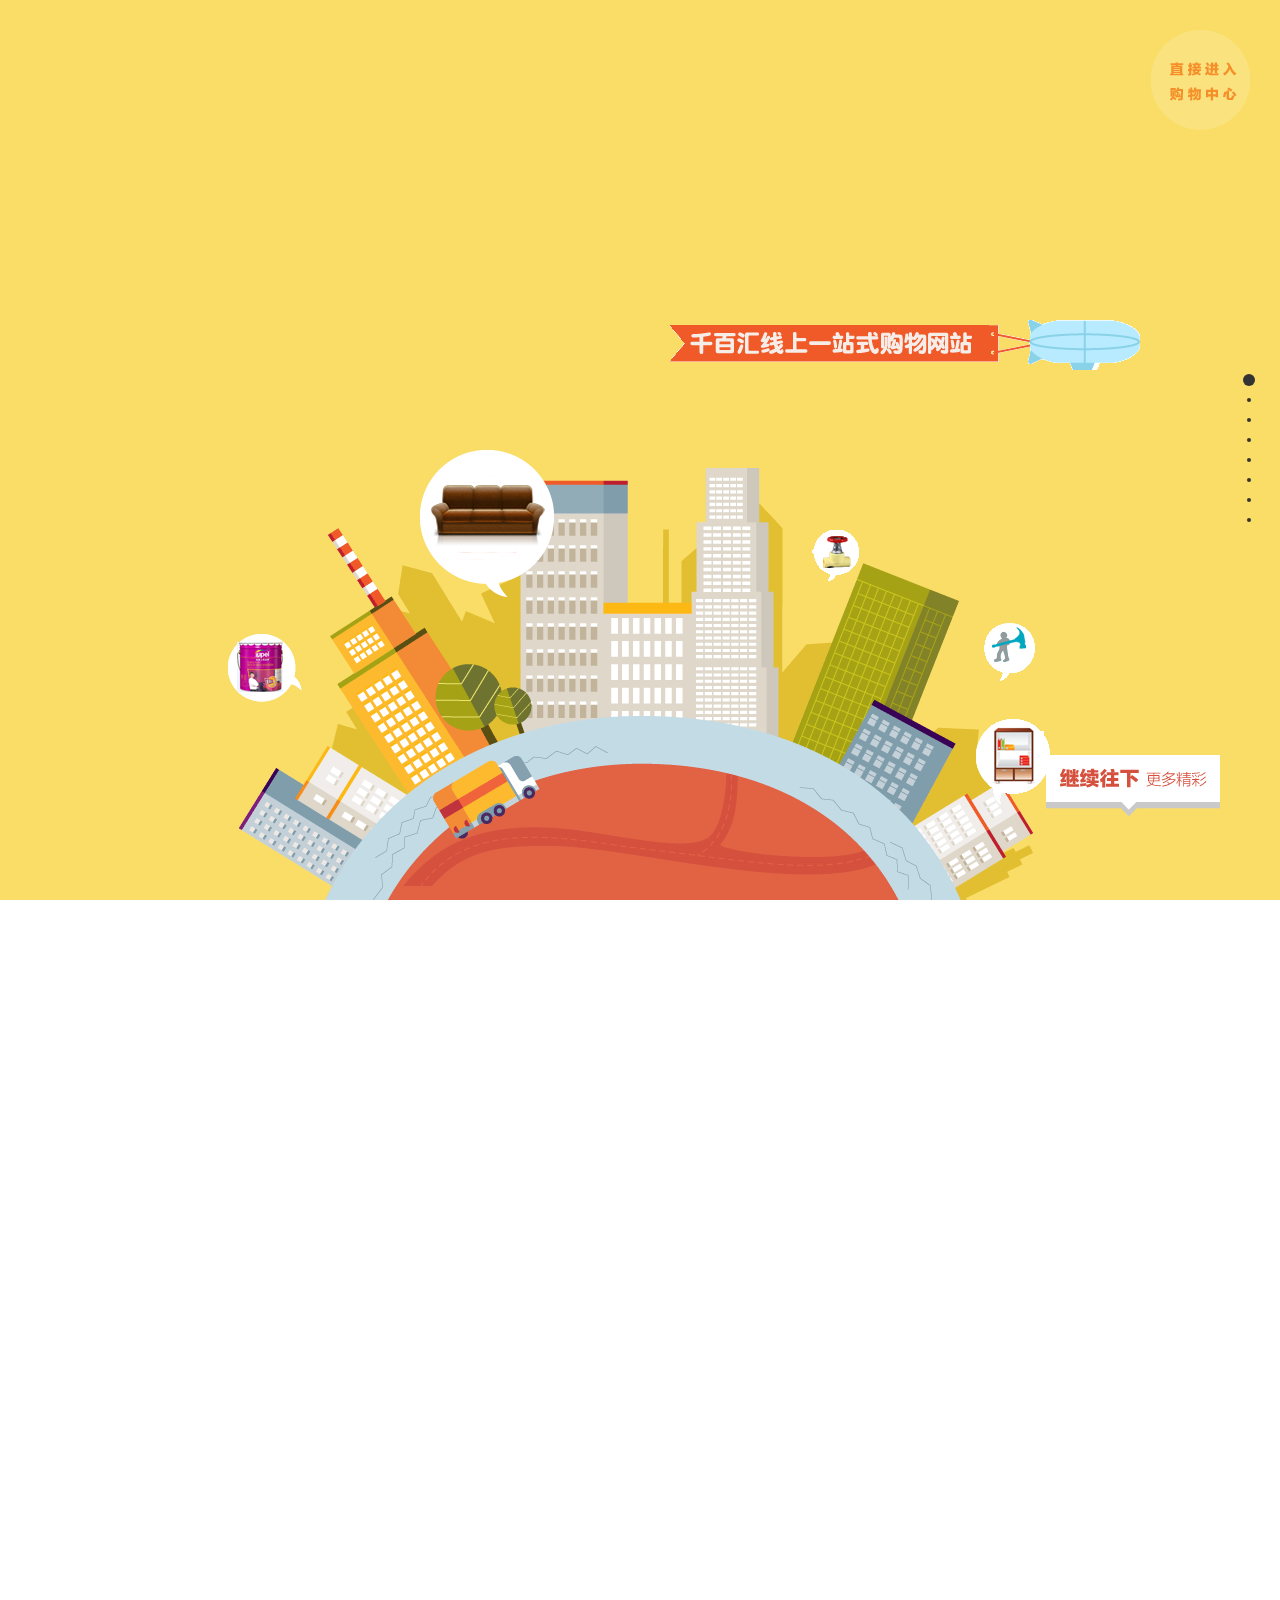
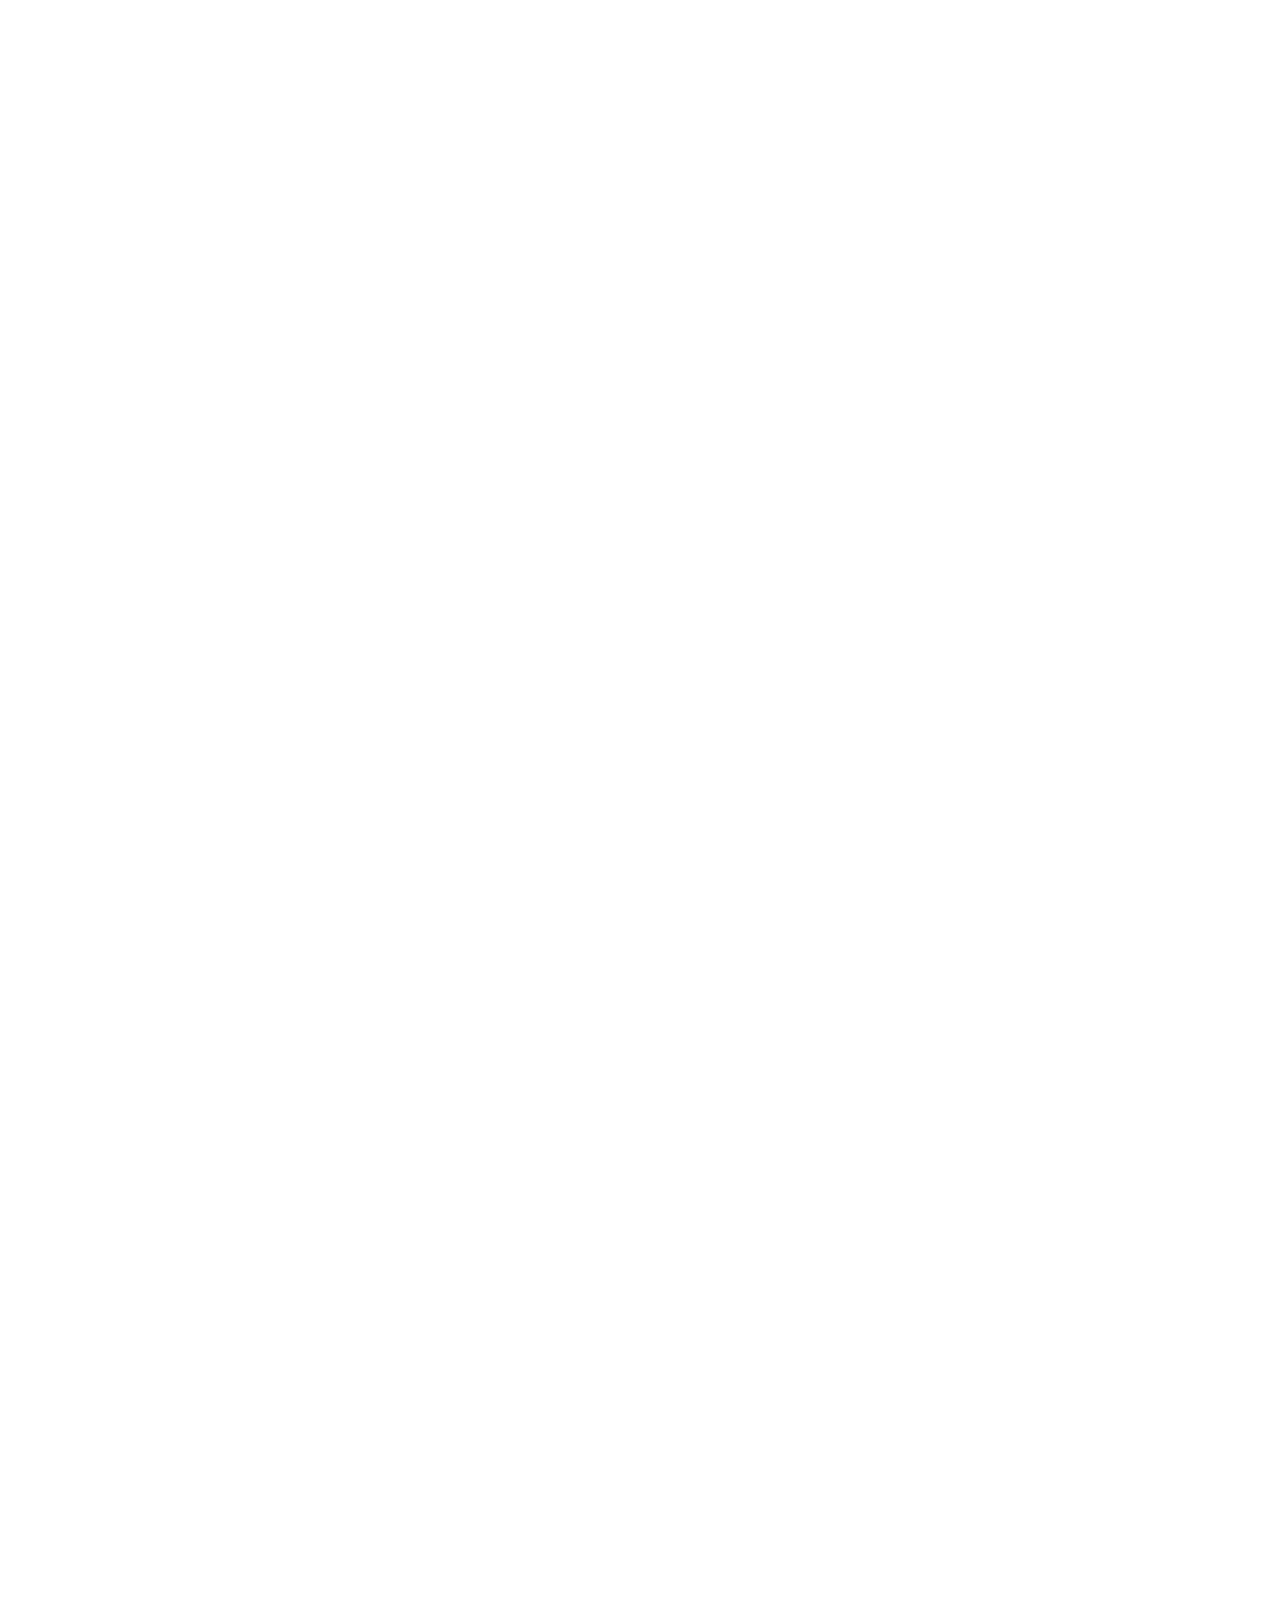
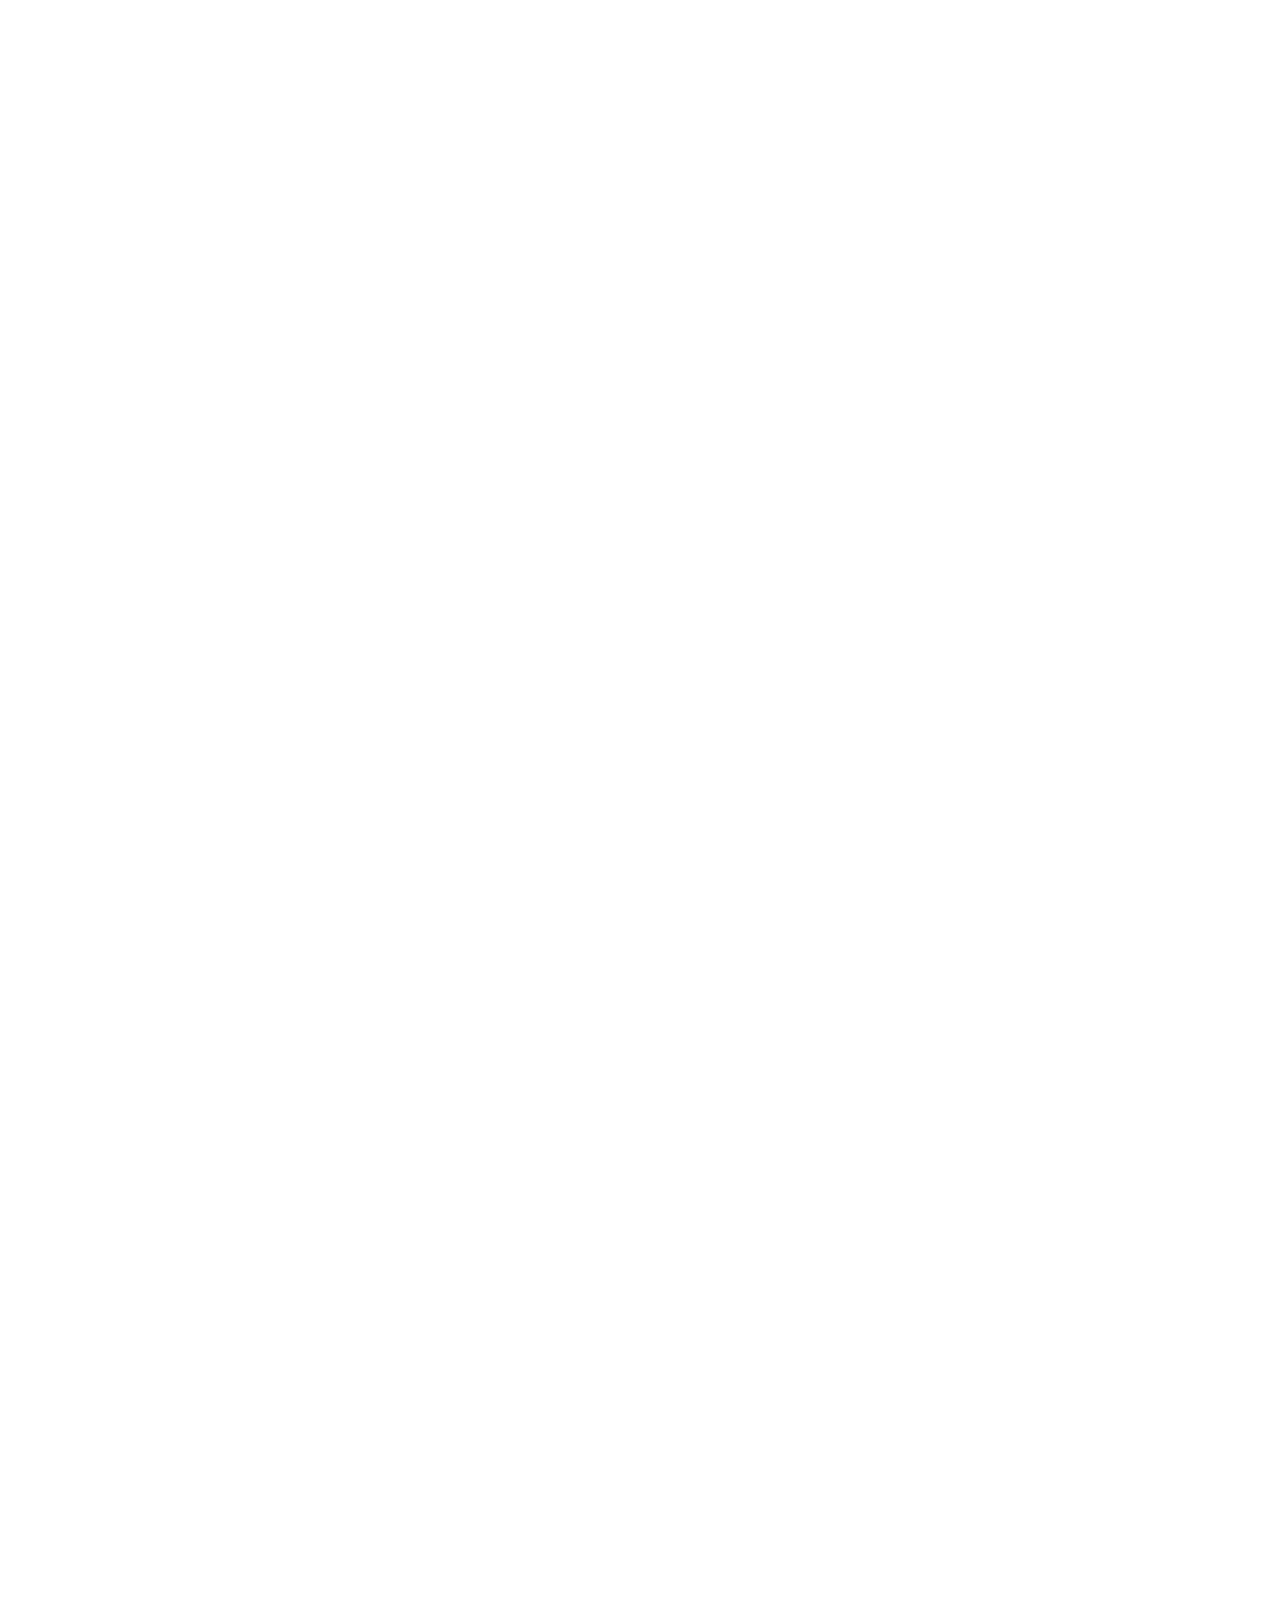
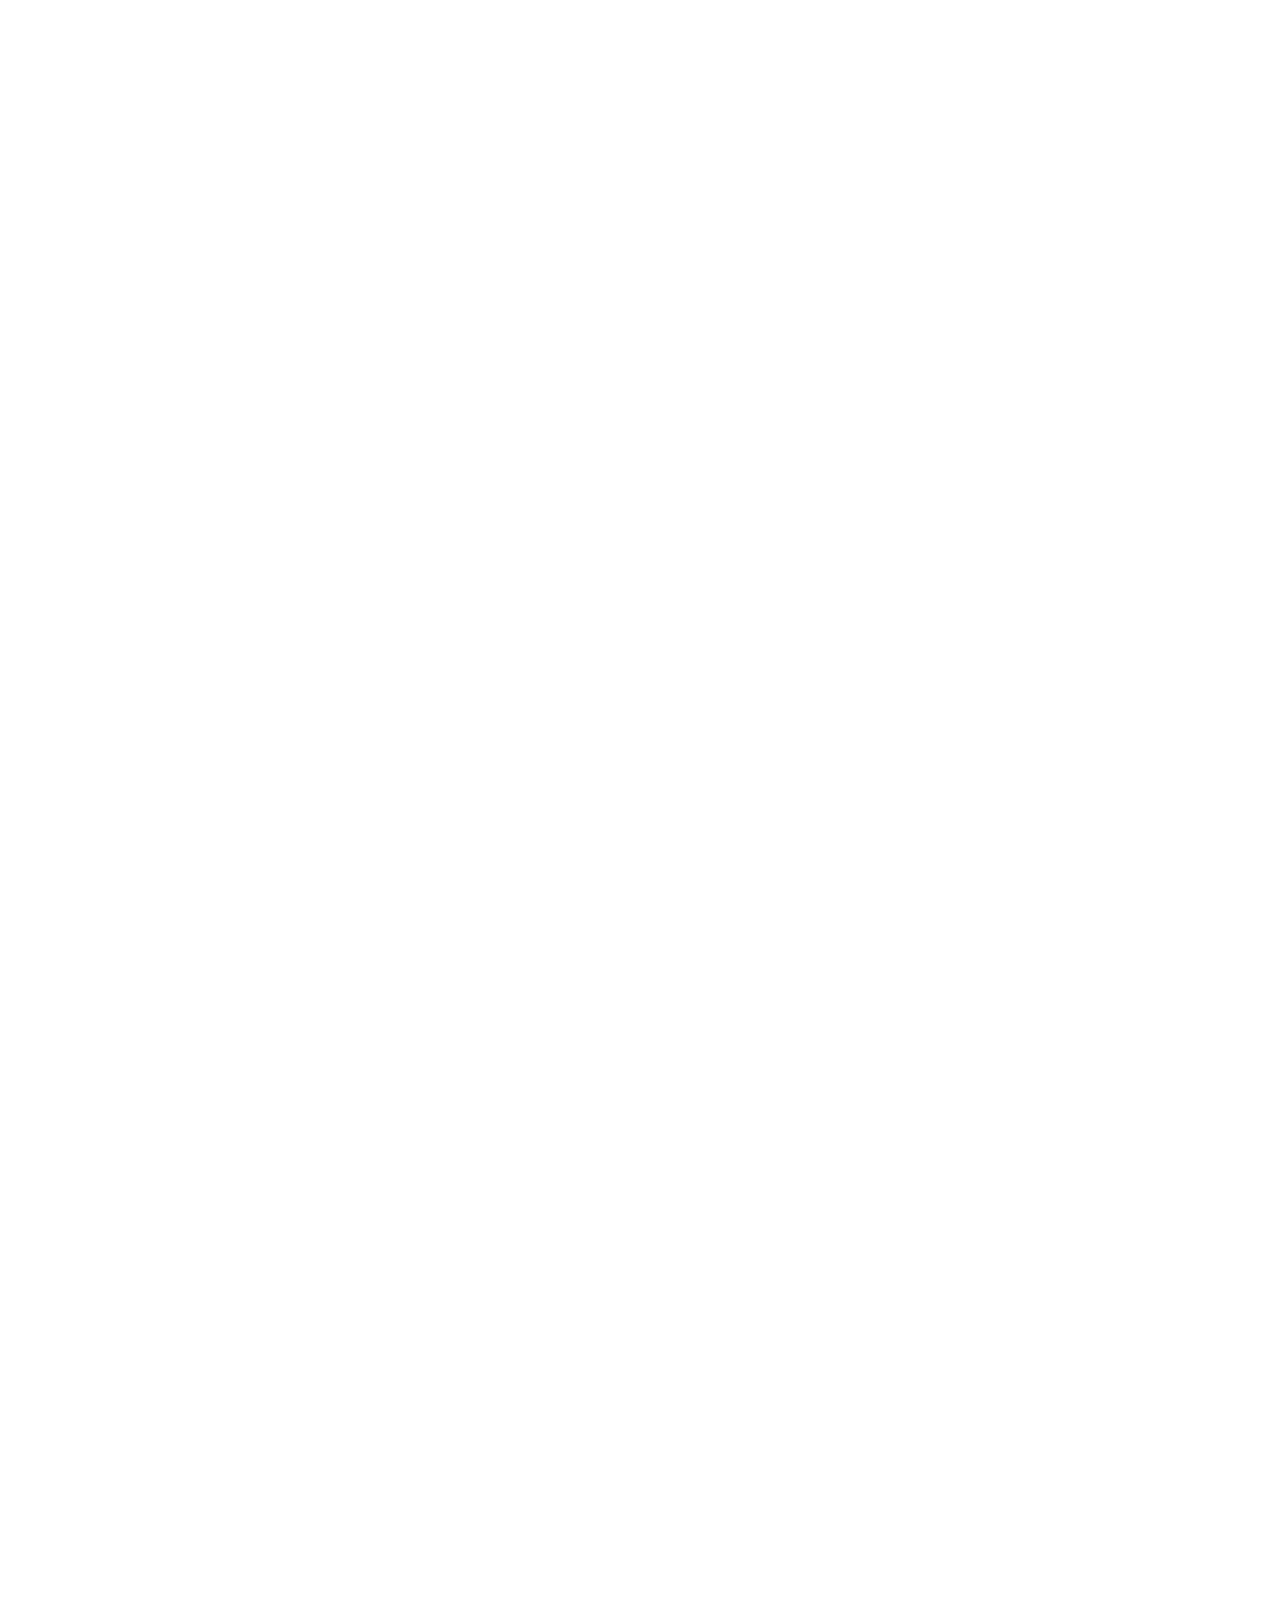
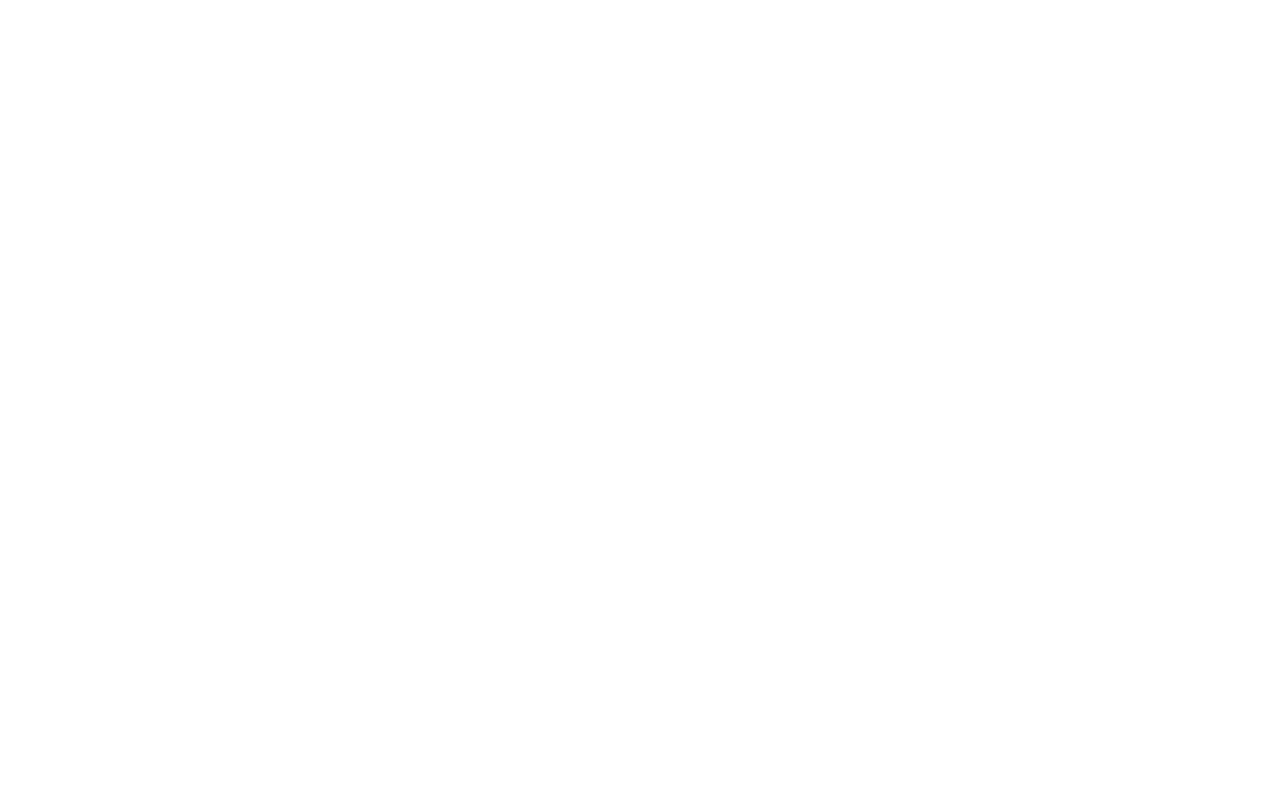
<file: index.html>
<!DOCTYPE html>
<html lang="en">
<head>
    <meta charset="UTF-8">
    <title>购物车宣传</title>
    <link rel="stylesheet" href="css/jquery.fullpage.css">
    <link rel="stylesheet" href="css/index.css">
</head>
<body>
<!--公用的元素-->
<a href="./wjs.html" class="go"><img src="images/00-go.png" alt=""></a>
<a href="javascript:;" class="more"><img src="images/00-more.png" alt=""></a>
<!--整体容器-->
<!--1.指示器 点容器-->
<div class="container">
    <!--section每一个切换的屏幕-->
    <div class="section screen01">
        <!--如果是大屏幕，基于top定位，内容脱离显示区域
          解决办法，把内容固定在一个区域内  用一个固定大小的容器来装内容-->
        <div class="content">
            <!--商品列表，沙发，横幅-->
            <div class="goods"><img src="images/01-goods.png" alt=""></div>
            <div class="sofa"><img src="images/01-sofa.png" alt=""></div>
            <div class="fly"><img src="images/01-fly.png" alt=""></div>
        </div>
    </div>
    <!--第二屏  动画特点：完全进入当前屏的时候执行动画-->
    <!--1.什么时候完全进入-->
    <!--2.怎么做动画  给大容器追加一个类now  在这个类下面可以给需要做动画的元素添加动画属性-->
    <div class="section screen02">
        <div class="content">
            <!--商品列表-->
            <div class="goods"><img src="images/02-goods.png" alt=""></div>
            <!--沙发-->
            <div class="sofa"><img src="images/02-sofa.png" alt=""></div>
            <!--输入框 搜索框 关键字-->
            <div class="input">
                <img class="search" src="images/02-search.png" alt="">
                <img class="key" src="images/02-key.png" alt="">
            </div>
            <!--文字-->
            <div class="text">
                <img class="text01" src="images/02-text1.png" alt="">
                <img class="text02" src="images/02-text2.png" alt="">
            </div>
        </div>
    </div>
    <!--active 默认显示的页面-->

    <div class="section screen03">
        <div class="content">
            <div class="sofa"><img src="images/02-sofa.png" alt=""></div>
            <div class="change">
                <img src="images/03-change01.gif" alt="">
                <img src="images/03-change02.gif" alt="">
            </div>
            <div class="cart">
                <img src="images/03-cart01.gif" alt="">
                <img src="images/03-cart02.gif" alt="">
            </div>
        </div>
    </div>
    <div class="section screen04">
        <div class="content">
            <!--白云-->
            <div class="cloud"><img src="images/04-cloud.png" alt=""></div>
            <!--文字-->
            <div class="text">
                <img src="images/04-text01.png" alt="">
                <img src="images/04-text02.png" alt="">
            </div>
            <!--购物车-->
            <div class="cart"><img src="images/04-cart.png" alt=""></div>
            <!--第四屏的沙发沙发-->
            <div class="sofa"><img src="images/02-sofa.png" alt=""></div>
            <!--收货地址-->
            <div class="address">
                <img src="images/04-address01.png" alt="">
                <img src="images/04-address02.png" alt="">
            </div>
        </div>
    </div>
    <div class="section screen05">
        <div class="content">
            <!--文字-->
            <div class="text"><img src="images/05-text.png" alt=""></div>
            <!--沙发-->
            <div class="sofa"><img src="images/02-sofa.png" alt=""></div>
            <!--银行卡-->
            <div class="card">
                <img class="cardImg" src="images/05-card.png" alt="">
                <img class="orderImg" src="images/05-order.png" alt="">
            </div>
            <!--点鼠标-->
            <div class="mouse">
                <!--三张图片：鼠标，被点的鼠标，手-->
                <img class="m1" src="images/05-mouse01.png" alt="">
                <img class="m2" src="images/05-mouse02.png" alt="">
                <img class="hand" src="images/05-hand.png" alt="">
            </div>
        </div>
    </div>
    <div class="section screen06">
        <div class="content">
            <!--白云-->
            <div class="cloud">
                <img src="images/06-cloud01.png" alt="">
                <img src="images/06-cloud02.png" alt="">
            </div>
            <!--文字-->
            <div class="text">
                <img src="images/06-text01.png" alt="">
                <img src="images/06-text02.png" alt="">
            </div>
            <!--盒子-->
            <div class="box"><img src="images/06-box.png" alt=""></div>
            <!--汽车-->
            <div class="car">
                <img class="carImg" src="images/06-car.png" alt="">
                <img class="buyer" src="images/06-buyer.png" alt="">
                <img class="address" src="images/06-address.png" alt="">
                <img class="worker" src="images/06-worker.png" alt="">
                <img class="say" src="images/06-say.png" alt="">
            </div>
            <!--收货人-->
            <div class="person">
                <img class="personImg" src="images/06-person.png" alt="">
                <img class="door" src="images/06-door.png" alt="">
            </div>
        </div>
    </div>
    <div class="section screen07">
        <div class="content">
            <div class="star">
                <img src="images/07-star.png" alt="">
                <img src="images/07-star.png" alt="">
                <img src="images/07-star.png" alt="">
                <img src="images/07-star.png" alt="">
                <img src="images/07-star.png" alt="">
            </div>
            <div class="text"><img src="images/07-text.png" alt=""></div>
        </div>
    </div>
    <div class="section screen08">
        <div class="content">
            <div class="btn">
                <img src="images/08-btn01.png" alt="">
                <img src="images/08-btn02.gif" alt="">
            </div>
            <div class="again"><img src="images/08-again.png" alt=""></div>
            <div class="hand"><img src="images/08-hand.png" alt=""></div>
        </div>
    </div>
</div>
<script src="js/jquery.min.js"></script>
<script src="js/jquery.fullpage.js"></script>
<script src="js/index.js"></script>
</body>
</html>
</file>
<file: css/index.css>
/*公用的样式*/
.go {
    width: 100px;
    height: 100px;
    border-radius: 50%;
    position: fixed;
    right: 30px;
    top: 30px;
    z-index: 1001;
}

.more {
    position: fixed;
    right: 60px;
    bottom: 80px;
    z-index: 1001;
    animation: move 0.3s linear infinite alternate;
}

/*内容容器*/
.content {
    width: 900px;
    height: 600px;
    /*background: rgba(0, 0, 0, 0.1);*/
    position: absolute;
    bottom: 0;
    left: 50%;
    /*提高层级*/
    /*transform: translateX(-50%);*/
    margin-left: -450px;
}
/*布局尽可能使用定位，动画尽可能使用位移*/
/*第一屏*/
.screen01{
    background: url("../images/01-bg.png") no-repeat center bottom;
}
.screen01 .goods{
    text-align: center;
    margin-top:230px;
}
.screen01 .sofa{
    position: absolute;
    left: 230px;
    top: 150px;
    animation: move 0.8s linear infinite alternate;
}
.screen01 .fly{
    position: absolute;
    right: -50px;
    top: 20px;
    /*调用动画*/
    animation: fly01 1s linear infinite alternate;/*无穷次*//*逆播放*/
}
/*第一屏动画*/
/*1.定义动画序列*/
@keyframes fly01 {
    from{
        transform: translateY(-30px);
    }
    /* 50%{
        transform: translateY(50px);
    } */
    to{
        transform: translateY(30px);
    }
}
@keyframes move{
    from{
        transform: translateY(-10px);
    }
    to{
        transform: translateY(10px);
    }
}
@keyframes sofa01{
    from{
        transform: translateY(-20px);
    }
    to{
        transform: translateY(20px);
    }
}

/*第二屏*/
/*使用位移动画需要使用块级元素*/
.screen02{
    background: url("../images/02-bg.png") no-repeat center bottom;
}
.screen02 .goods{
    position: absolute;
    left: 50%;
    margin-left: -220px;
    bottom: 210px;
    /*商品动画初始位置，右下角，大小为0*/
    transform-origin: right bottom;
    transform: scale(0);
}
.screen02 .sofa{
    transform: scale(0.5);
    position: absolute;
    left: 292px;
    top: 132px;
    opacity: 0;
    z-index: 1001;
}
.screen02 .input{
    position: absolute;
    right: 171px;
    top: 120px;
    /*右上角 transform: scale(0.7);*/
    /*中心位置 transform: translate(-180px,130px);*/
    /*最右边的位子  transform: translate(2000px,130px);*/
    /*默认的转换原点是在中心，这里设置成右上角 */
    transform-origin: right top;
    opacity: 0;
}
.screen02 .input .search{}
/*搜索框里的“沙发”两个字*/
/*这两个字相对于搜索框绝对定位*/
.screen02 .input .key{
    position: absolute;
    left: 100px;
    top: 4px;
    opacity: 0;
}
.screen02 .text{
    text-align: center;
}
.screen02 .text .text01{}
.screen02 .text .text02{
    /*display: none;让文字消失，不过display:none不能用于做动画*/
    position: absolute;
    opacity: 0;
}

/*第二屏动画*/
/*文字*/
.screen02.now .text .text01{
    position: absolute;
    opacity: 0;
}
.screen02.now .text .text02{
    position: static; /*取消定位*/
    opacity: 1;
    transition: opacity 1s;
}
/*搜索框动画*/
.screen02.now .input{
    /*动画播放完成状态控制  默认属性backwards(回到起点) forwards(保持)*/
    animation: input02 3s linear forwards;
}
/*输入框里面的字的动画，延迟1秒出现*/
.screen02.now .input .key{
    opacity: 1;
    transition: all 1s linear 1s;
}
/*商品动画*/
.screen02.now .goods{
    /*none 清空所有转换属性*/
    transform: none;/*也可以写成scale:1*/
    transition: all 1s linear 2s;
}
/*动画1.搜索框在右边动画的出来 */
/*动画2.在显示器中间停留  显示关键字*/
/*动画3.商品列表动画显示  搜索框动画位移到右上角*/
/*1.搜索框从右边移动到中间，在中间停留一秒，再移动到右上并且缩小 */
@keyframes input02 {
    0%{
        /*初始元素的位子*/
        opacity: 1;
        transform: translate(2000px,130px);
    }
    33.3%{
        transform: translate(-180px,130px);
    }
    67%{
        transform: translate(-180px,130px);
    }
    100%{
        opacity: 1;
        transform: scale(0.7);
    }
}
/*沙发做动画  当离开第二屏  和页面的滚动同步 动画时间保持一致*/
.screen02.leaved .sofa{
    animation: sofa02 1s linear;
}
@keyframes sofa02 {
    from{
        opacity: 1;
    }
    to{
        opacity: 1;
        /*沙发下移*/
        transform: translate(-80px,700px);
    }
}



/*第三屏*/
.screen03{
    background: url("../images/03-bg.png") no-repeat center bottom;
}
.screen03 .sofa{
    position: absolute;
    left: 212px;
    top: 180px;
    display: none;
}
.screen03 .change{
    position: absolute;
    right: 115px;
    bottom: 170px;
}
.screen03 .change img:last-child{
    position: absolute;
    opacity: 0;
}
.screen03 .cart{
    position: absolute;
    right: 192px;
    bottom: 100px;
}
.screen03 .cart img:last-child{
    position: absolute;
    opacity: 0;
}
.screen03.now .change img:first-child{
    display: none;
}
.screen03.now .change img:last-child{
    position: static;
    opacity: 1;
    transition: all 1s linear;
}
.screen03.now .cart img:first-child{
    display: none;
}
.screen03.now .cart img:last-child{
    position: static;
    opacity: 1;
    transition: all 1s linear;
}
.screen03.now .sofa{
    display: block;
    z-index: 1001;
}
/*离开第三屏的时候做的动画*/
.screen03.leaved .sofa{
    /*1.组合写法  多个转换属性之间空格  transform:rotate() translateX() skew() scale()*/
    /*2.如果你先旋转  那么坐标轴也会旋转*/
    /*3. 最好是先位移再旋转*/
    animation: sofa03 1s linear;
}
/*这里用动画，而不是用transition，因为transition没法还原。*/
/*这里需要让第三屏的沙发到第四屏后消失*/
@keyframes sofa03 {
    from{}
    to{
        transform: translate(190px,666px) rotate(45deg);
    }
}



/*第四屏*/
.screen04{
    background: url("../images/04-bg.png") no-repeat center bottom;
}
.screen04 .cloud{
    position: absolute;
    left: -400px;
    top: -50px;
    animation: cloud04 20s linear infinite alternate;
}
/*云移动动画*/
@keyframes cloud04 {
    from{

    }
    to{
        transform: translateX(1000px);
    }
}
.screen04 .text{
    text-align: center;
    margin-top: 120px;
}
.screen04 .text img:last-child{
    position: absolute;
    opacity: 0;
}
.screen04 .text.show img:first-child{
    position: absolute;
    opacity: 0;
}
.screen04 .text.show img:last-child{
    position: static;
    opacity: 1;
    transition: all 1s linear;
}

.screen04 .cart{
    text-align: center;
    margin-top: 50px;
    position: relative;
    z-index: 1002;
}
.screen04 .sofa{
    position: absolute;
    top: 200px;
    left: 420px;
    transform: rotate(45deg);
    /*display: none;*/
    opacity: 0;
}
.screen04 .address{
    position: absolute;
    width: 283px;
    height: 270px;
    left: 50%;
    /*css3的居中 基于本身*/
    transform: translateX(-50%);
    bottom: 150px;
    display: none;
}
.screen04 .address img:last-child{
    position: absolute;
    top: 60px;
    left: 50%;
    /*css3的居中 基于本身*/
    transform: translateX(-50%);
    z-index: 1;
    display: none;
}


/*1.掐时间  做延时  完成动画的衔接*/
/*2.jquery的动画  $('dom').animate(property,duration,speed,callback) */
/*speed  (swing linear) */
/*3.css3监听到动画或者过度的结束*/
/*过渡 transitionend  动画 animationend*/
.screen04.now .sofa{
    opacity: 1;
    transform: translateX(1000px);
    transition: transform 3s;
}
.screen04.now .cart{
    transition: all 3s;
    transform: translateX(1000px);
}


/*第五屏*/
.screen05{
    background: url("../images/05-bg.png");
}
.screen05 .sofa{
    position: absolute;
    bottom: 100px;
    left: 100px;
    transform: rotate(30deg);
    opacity: 0;
    /*transform:translateY(-150px) rotate(30deg);*/
    z-index: 1001;
}
.screen05 .card{
    position: absolute;
    left: 0;
    bottom: 210px;
    z-index: 1002;
}
.screen05 .card .cardImg{
    position: relative;
    z-index: 1;
}
.screen05 .card .orderImg{
    position: absolute;
    left: 130px;
    top: -80px;
    transform: translateY(80px);
}
.screen05 .content{
    height: 100%;
    background: rgba(0,0,0,0.2);
}
.screen05 .mouse{
    position: absolute;
    right: 0;
    top: 0;
    overflow: hidden;
    height: 100%;
    width: 400px;
}
.screen05 .mouse .m1,
.screen05 .mouse .m2{
    position: absolute;
    bottom: 240px;
    right: 0;
}
.screen05 .mouse .m2{
    opacity: 0;
}
.screen05 .mouse .hand{
    position: absolute;
    bottom:0;
    right: 50px;
    transform: translateY(500px);
}
.screen05 .text{
    position: absolute;
    bottom: 550px;
    left: 0;
}

/*动画*/
/*手动画*/
.screen05.now .mouse .hand{
    transition: all 1s linear;
    transform: none; /*取消位移，就实现了动画*/
}
/*鼠标动画*/
.screen05.now  .mouse .m2{
    transition: all 0.2s linear 1s;
    opacity: 1;
}
/*沙发动画，沙发的第二阶段和银行卡动画同步*/
.screen05.now .sofa{
    animation: sofa05 2s linear 1.2s forwards;
}
@keyframes sofa05 {
    from{
        transform: translateY(-1000px) rotate(30deg);
        opacity: 1;
    }
    50%{
        transform: translateY(-150px) rotate(30deg);
    }
    100%{
        opacity: 1;
        transform:rotate(30deg);
    }
}
/*银行卡动画*/
.screen05.now .card .orderImg{
    transition: all 1s linear 2.2s;
    transform: none;
}

.screen05.leaved .sofa{
    /*transform: translateY(700px) scale(0.2) rotate(30deg);
    transition: all 1s linear;
    opacity: 1;*/
    animation: sofa05-06 1s linear ;
}
/*沙发从5-6的动画*/
@keyframes  sofa05-06{
    from{
        opacity: 1;
        transform:  rotate(30deg);
    }
    to{
        opacity: 1;
        transform: translateY(450px) scale(0.2) rotate(30deg);
    }
}

/*背景动画*/
.screen06{
    background: url("../images/06-bg.png") no-repeat 25% bottom;
}
.screen06.now{
    transition: background 1s linear 1s;
    background: url("../images/06-bg.png") no-repeat 100% bottom;
}
.screen06 .cloud{
    position: absolute;
    top: -50px;
    left: 0;
}
.screen06 .cloud img:first-child{
    animation: cloud06 40s linear infinite alternate;
}
.screen06 .cloud img:last-child{
    position: absolute;
    top: 0;
    left: 0;
    animation: cloud06 20s linear infinite alternate;
}
@keyframes cloud06 {
    from{}
    to{
        transform: translateX(1000px);
    }
}

.screen06 .text{
    position: absolute;
    top: 80px;
    left: 140px;
}
.screen06 .text img:last-child{
    position: absolute;
    opacity: 0;
    left: 0;
    top: 0;
}
.screen06 .box{
    position: absolute;
    top: 150px;
    left: 140px;
    z-index: 1002;
}
.screen06 .box.show{
    animation: box06 2s linear forwards;
}
/*箱子动画*/
@keyframes box06 {
    from{
        transform: translateX(-500px);
    }
    50%{
        transform: none;
    }
    to{
        transform:translateY(330px) scale(0.3);
    }
}


.screen06 .car{
    position: absolute;
    bottom: 0;
    left: 100px;
    z-index: 1003;
    width: 221px;
    height: 122px;
}

.screen06 .car img{
    position: absolute;
    opacity:0;
/*    left: 0;
    top: 0;*/
}
.screen06 .car .carImg{
    opacity: 1;
    position: relative;
}
.screen06 .car .buyer{
    left: 160px;
    top: -50px;
}
.screen06 .car .address{
    left: 160px;
    top: -50px;
}
.screen06.now .car .buyer{
    transition: all 0.25s 1.25s;
    opacity: 1;
}
.screen06.now .car .address{
    transition: all 0.25s 1.75s;
    opacity: 1;
}
.screen06 .car .worker{
    left: 0;
    bottom: 0;
    opacity: 1;
    transform: scale(0);
    transform-origin: left bottom;
}
.screen06.now .car .worker{
    animation: worker06 2.1s linear 2s forwards;
}
.screen06.now .text img:first-child{
    opacity: 0;
    transition: all 0.1s linear 4.6s;
}
.screen06.now .text img:last-child{
    opacity: 1;
    transition: all 1s linear 4.6s;
}
/*快递员动画*/
@keyframes worker06 {
    from{
        opacity: 1;
    }
    33.3%{
        transform: scale(1);
    }
    66.7%{
        transform: scale(1) translateY(-100px);
    }
    100%{
        opacity: 1;
        transform: scale(1) translateY(-100px) translateX(200px);
    }
}

.screen06 .car .say{
    right: -280px;
    top: -400px;
}
.screen06.now .car .say{
    opacity: 1;
    transition: all 0.5s linear 4.1s;
}

.screen06 .person{
    width: 106px;
    height: 150px;
    position: absolute;
    right: 50px;
    bottom: 116px;
}
.screen06 .person .door{
    opacity: 0;
}
.screen06 .person .personImg{
    position: absolute;
    right: 0;
    bottom: 0;
    transform-origin: right bottom;
    transform: scale(0);
}
.screen06.now .person .door{
    opacity: 1;
    transition: all 0.4s linear 4.6s;
}
.screen06.now .person .personImg{
    transform: none;
    right: 150px;
    /*注意一点：不同同样的属性状态改变*/
    transition: transform 0.5s linear 5s,right 0.5s linear 5.5s;
}



/*第7屏*/
.screen07{
    background: url("../images/07-bg.png") no-repeat center bottom;
}
.screen07 .star{
    position: absolute;
    left: 157px;
    top: 141px;
}
.screen07 .star img{
    float: left;
    margin-right: 6px;
    /*display: none;*/
    opacity: 0;
}
.screen07 .star.show img{
    opacity: 1;
    transition: all 0.3s linear;
}
.screen07 .text{
    position: absolute;
    left: 157px;
    top: 180px;
    opacity: 0;
    transform-origin: left bottom;
    transform: scale(0);
}
.screen07 .text.show{
    opacity: 1;
/*    transform: none;
    transition: all 1s linear 2.3s;*/
    animation: text07 1.5s linear 2.3s forwards;
}
@keyframes text07 {
    from{}
    70%{
        transform: scale(1.2);
    }
    to{
        transform: none;
    }
}

/*第8屏*/
.screen08{
    background: url("../images/08-bg.png");
}
.screen08 .btn{
    width: 389px;
    height: 160px;
    position: absolute;
    left:50%;
    transform: translateX(-50%);
}
.screen08 .btn img:last-child{
    position: absolute;
    left: 0;
    top: 0;
    opacity: 0;
}
.screen08 .btn:hover img:last-child{
    opacity: 1;
}
.screen08 .again{
    position: absolute;
    right: 0;
    top: 80px;
}
.screen08 .hand{
    position: absolute;
    left:50%;
    top: 100px;
    transform: translateX(-50%);
    /*margin-left:-85px;*/
}
</file>
